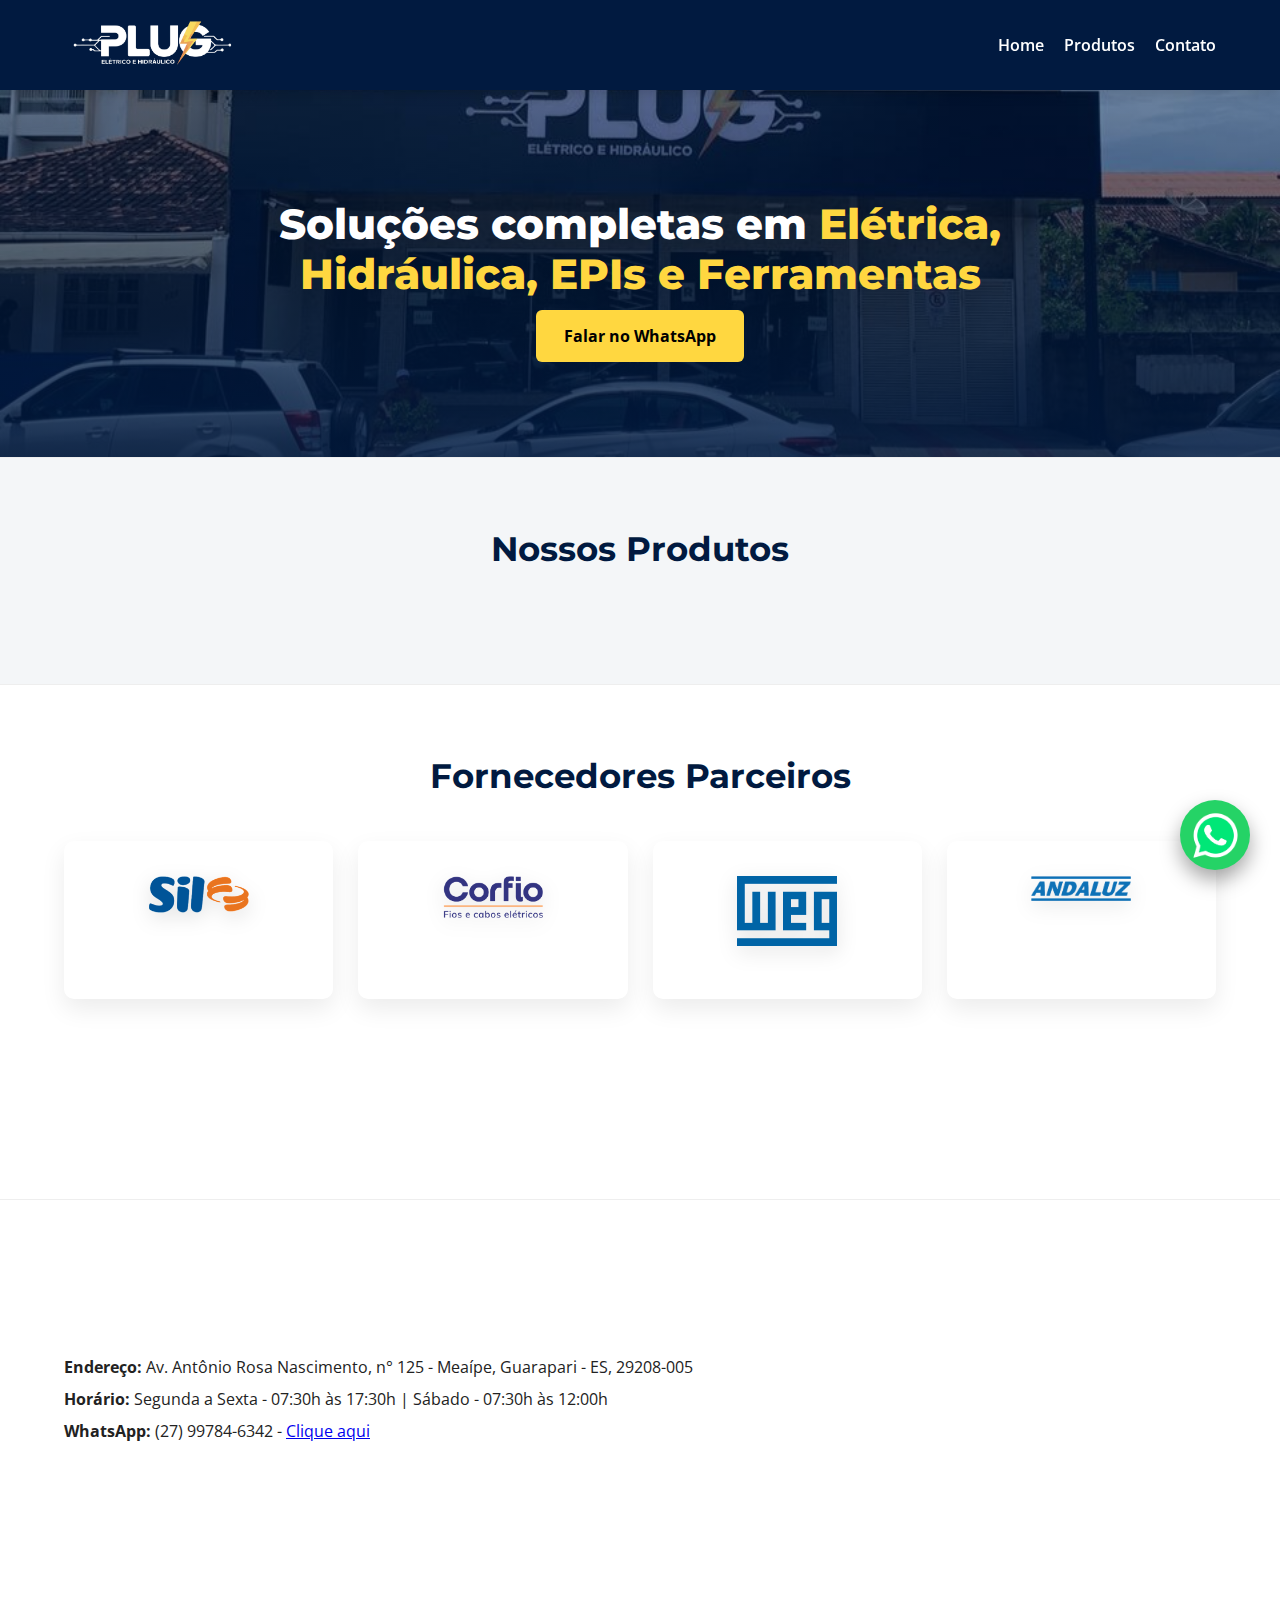
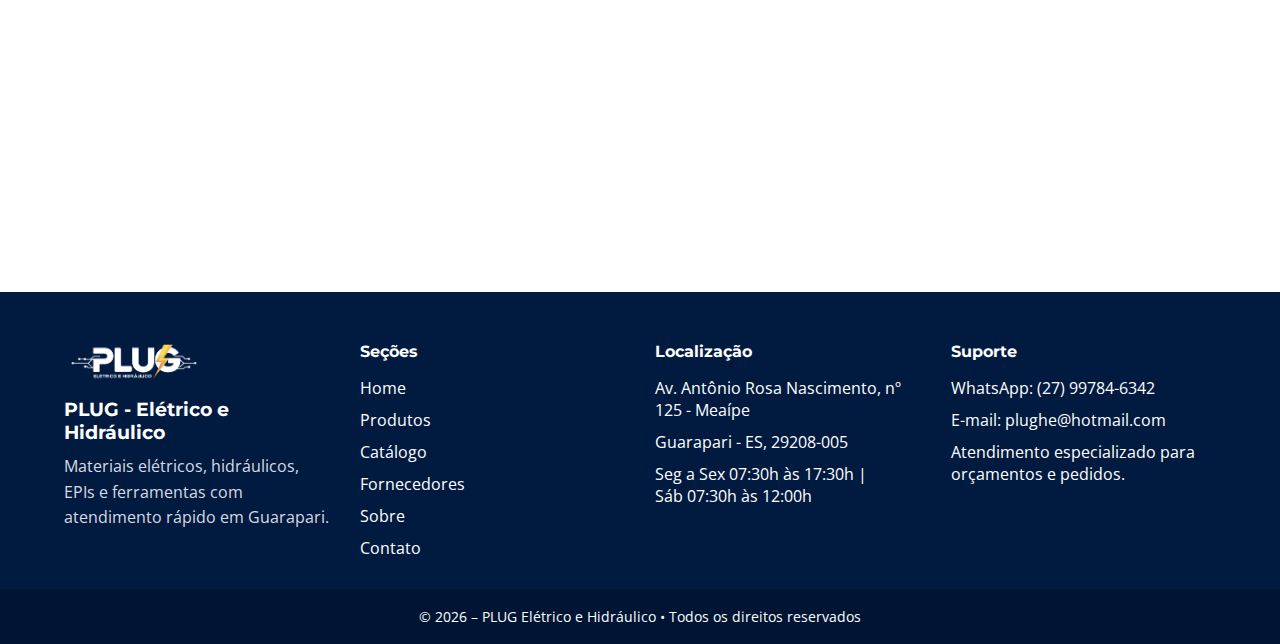
<file: index.html>
<!DOCTYPE html>
<html lang="pt-BR">
<head>
<meta charset="UTF-8">
<meta name="viewport" content="width=device-width, initial-scale=1.0">

<title>PLUG Elétrico e Hidráulico | Materiais Elétricos, Hidráulicos, EPIs e Ferramentas</title>

<meta name="description" content="PLUG Elétrico e Hidráulico – Loja completa em materiais elétricos, hidráulicos, EPIs e ferramentas. Atendimento especializado e WhatsApp rápido.">
<meta name="keywords" content="materiais elétricos em Guarapari, materiais hidráulicos, EPIs, ferramentas, loja elétrica Guarapari">


<link href="https://fonts.googleapis.com/css2?family=Montserrat:wght@600;700;800&family=Open+Sans:wght@400;600&display=swap" rel="stylesheet">
<link rel="stylesheet" href="style.css">

</head>

<body>
  <header class="header">
    <div class="container header-content">
      
      <div class="logo">
        <img src="./imagens/plug_logo_novo_sem_fundo - Editado.png" alt="PLUG Elétrico e Hidráulico">
      </div>

      <nav class="nav">
        <a href="#home">Home</a>
        <a href="./produtos.html" rel="next">Produtos</a>
        <a href="#contato">Contato</a>
      </nav>

    </div>
  </header>

  <main>  
    <section class="hero" id="home">
      <h2>Soluções completas em <span>Elétrica, Hidráulica, EPIs e Ferramentas</span></h2>
      <a href="https://wa.me/5527997846342" class="btn">Falar no WhatsApp</a>
    </section>

    <section id="produtos">
      <div class="container">
        <div class="section-title">
          <h2>Nossos Produtos</h2>
        </div>
        <div class="grid" id="produtos-grid"></div>
      </div>
    </section>

    <section class="suppliers" id="fornecedores">
      <div class="container">
        <div class="section-title">
          <h2>Fornecedores Parceiros</h2>
        </div>
        <div class="grid suppliers-grid">
          <div class="card centralizar supplier-card">
            <img src="./imagens/logos-fornecedores/sil-2.png" alt="Logo Sil">
          </div>
          <div class="card centralizar supplier-card">
            <img src="./imagens/logos-fornecedores/corfio-2.png" alt="Logo Corfio">
          </div>
          <div class="card centralizar supplier-card">
            <img src="./imagens/logos-fornecedores/weg-2.png" alt="Logo Weg">
          </div>
          <div class="card centralizar supplier-card">
            <img src="./imagens/logos-fornecedores/andaluz-2.png" alt="Logo Andaluz">
          </div>
          <div class="card centralizar supplier-card">
            <img src="./imagens/logos-fornecedores/fortlev-2.png" alt="Logo Fortlev">
          </div>
        </div>
      </div>
    </section>

    <section class="contact" id="contato">
      <div class="container">
        <div class="section-title">
          <h2>Contato</h2>
        </div>

        <div class="contact-info">
          <p><strong>Endereço:</strong> Av. Antônio Rosa Nascimento, n° 125 - Meaípe, Guarapari - ES, 29208-005</p>
          <p><strong>Horário:</strong> Segunda a Sexta - 07:30h às 17:30h | Sábado - 07:30h às 12:00h</p>
          <p><strong>WhatsApp:</strong> (27) 99784-6342 - <a href="https://wa.me/5527997846342">Clique aqui</a></p>
        </div>
        <div class="mapa">
          <iframe src="https://www.google.com/maps/embed?pb=!1m18!1m12!1m3!1d8874.69580067813!2d-40.53962821998974!3d-20.736605730985488!2m3!1f0!2f0!3f0!3m2!1i1024!2i768!4f13.1!3m3!1m2!1s0xb8ff999381d9b3%3A0x3724b4c0277c5b7c!2sPlug%20-%20Hidr%C3%A1ulico%2C%20El%C3%A9trico%20e%20EPI&#39;s!5e0!3m2!1spt-BR!2sbr!4v1769697409042!5m2!1spt-BR!2sbr" width="600" height="450" style="border:0;" allowfullscreen="" loading="lazy" referrerpolicy="no-referrer-when-downgrade"></iframe>
        </div>
      </div>
    </section>
  </main>

  <footer class="footer">
    <div class="container footer-grid">
      <div class="footer-brand">
        <img src="./imagens/plug_logo_novo_sem_fundo - Editado.png" alt="PLUG Elétrico e Hidráulico">
        <h3>PLUG - Elétrico e Hidráulico</h3>
        <p>Materiais elétricos, hidráulicos, EPIs e ferramentas com atendimento rápido em Guarapari.</p>
      </div>
      <div class="footer-links">
        <h4>Seções</h4>
        <a href="#home">Home</a>
        <a href="#produtos">Produtos</a>
        <a href="#catalogo">Catálogo</a>
        <a href="#fornecedores">Fornecedores</a>
        <a href="#sobre">Sobre</a>
        <a href="#contato">Contato</a>
      </div>
      <div class="footer-location">
        <h4>Localização</h4>
        <p>Av. Antônio Rosa Nascimento, nº 125 - Meaípe</p>
        <p>Guarapari - ES, 29208-005</p>
        <p>Seg a Sex 07:30h às 17:30h | <br>Sáb 07:30h às 12:00h</p>
      </div>
      <div class="footer-support">
        <h4>Suporte</h4>
        <p>WhatsApp: <a href="https://wa.me/5527997846342">(27) 99784-6342</a></p>
        <p>E-mail: plughe@hotmail.com</p>
        <p>Atendimento especializado para orçamentos e pedidos.</p>
      </div>
    </div>
    <div class="footer-bottom">
      © 2026 – PLUG Elétrico e Hidráulico • Todos os direitos reservados
    </div>
  </footer>

  <a class="whatsapp" href="https://wa.me/5527997846342"></a>

  <script src="script.js"> </script> <!-- Java Script -->

</body>
</html>
</file>
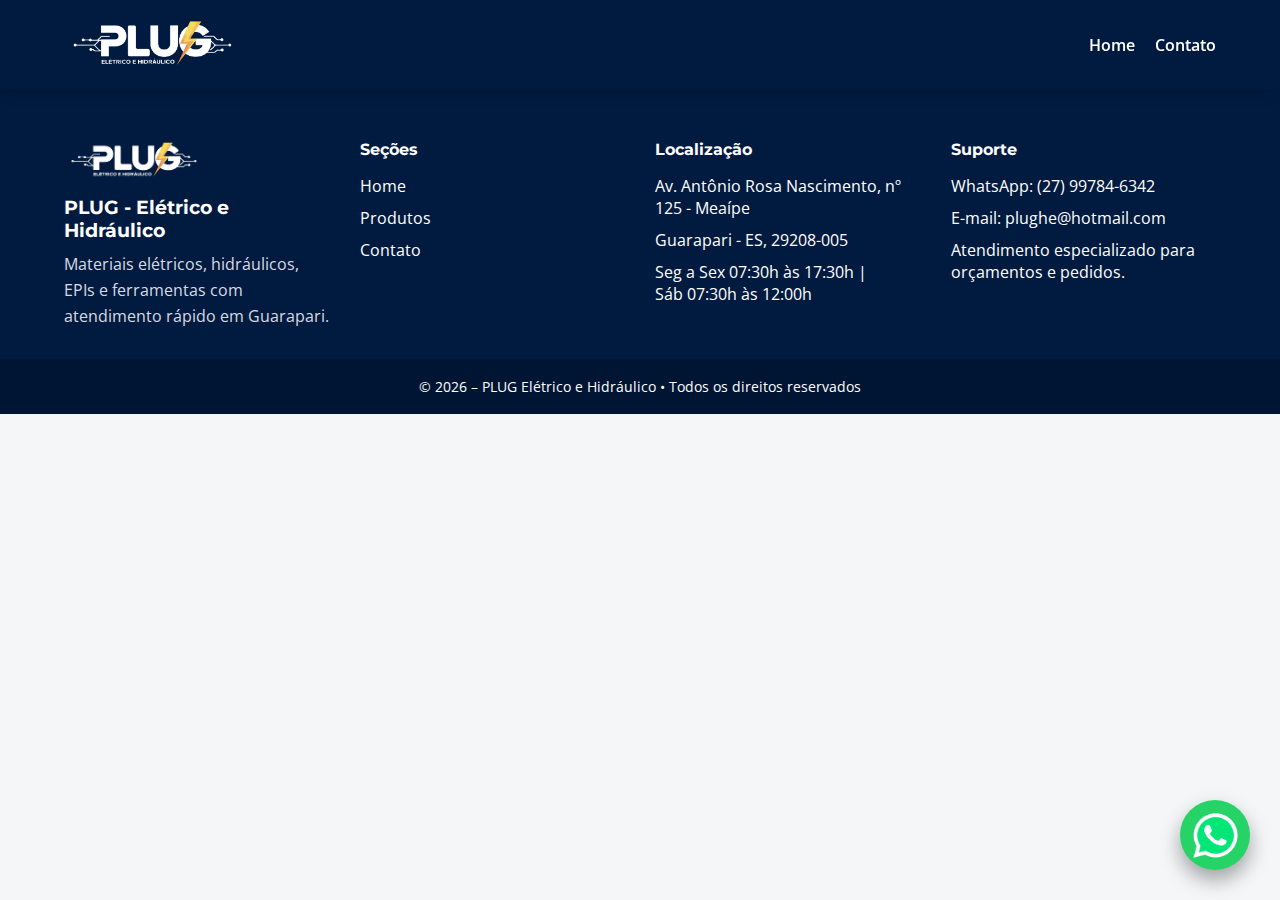
<file: produtos.html>
<!DOCTYPE html>
<html lang="pt-BR">
<head>
<meta charset="UTF-8">
<meta name="viewport" content="width=device-width, initial-scale=1.0">

<title>PLUG Elétrico e Hidráulico | Materiais Elétricos, Hidráulicos, EPIs e Ferramentas</title>

<meta name="description" content="PLUG Elétrico e Hidráulico – Loja completa em materiais elétricos, hidráulicos, EPIs e ferramentas. Atendimento especializado e WhatsApp rápido.">
<meta name="keywords" content="materiais elétricos em Guarapari, materiais hidráulicos, EPIs, ferramentas, loja elétrica Guarapari">


<link href="https://fonts.googleapis.com/css2?family=Montserrat:wght@600;700;800&family=Open+Sans:wght@400;600&display=swap" rel="stylesheet">
<link rel="stylesheet" href="style.css">

</head>

<body>
  <header class="header">
    <div class="container header-content">
      
      <div class="logo">
        <img src="./imagens/plug_logo_novo_sem_fundo - Editado.png" alt="PLUG Elétrico e Hidráulico">
      </div>

      <nav class="nav">
        <a href="./index.html" rel="prev">Home</a>
        <a href="#contato">Contato</a>
      </nav>

    </div>
  </header>

  <main id="#catalogo2" class="#catalogo2">

  </main>

  <footer class="footer">
    <div class="container footer-grid">
      <div class="footer-brand">
        <img src="./imagens/plug_logo_novo_sem_fundo - Editado.png" alt="PLUG Elétrico e Hidráulico">
        <h3>PLUG - Elétrico e Hidráulico</h3>
        <p>Materiais elétricos, hidráulicos, EPIs e ferramentas com atendimento rápido em Guarapari.</p>
      </div>
      <div class="footer-links">
        <h4>Seções</h4>
        <a href="#home">Home</a>
        <a href="#Produtos">Produtos</a>
        <a href="#contato">Contato</a>
      </div>
      <div class="footer-location">
        <h4>Localização</h4>
        <p>Av. Antônio Rosa Nascimento, nº 125 - Meaípe</p>
        <p>Guarapari - ES, 29208-005</p>
        <p>Seg a Sex 07:30h às 17:30h | <br>Sáb 07:30h às 12:00h</p>
      </div>
      <div class="footer-support">
        <h4>Suporte</h4>
        <p>WhatsApp: <a href="https://wa.me/5527997846342">(27) 99784-6342</a></p>
        <p>E-mail: plughe@hotmail.com</p>
        <p>Atendimento especializado para orçamentos e pedidos.</p>
      </div>
    </div>
    <div class="footer-bottom">
      © 2026 – PLUG Elétrico e Hidráulico • Todos os direitos reservados
    </div>
  </footer>

  <a class="whatsapp" href="https://wa.me/5527997846342"></a>

  <script src="script.js"> </script> <!-- Java Script -->

</body>
</html>
</file>
<file: style.css>
:root{
  --azul:#011A40;
  --amarelo:#FFD740;
  --amarelo2:#FFB300;
  --laranja:#E67E22;
  --cinza:#f4f6f8;
}

*{margin:0;padding:0;box-sizing:border-box;}

body{
  font-family:'Open Sans', sans-serif;
  background:var(--cinza);
  color:#222;
}

header{
  top: 0;
  z-index: 1000;
  background: var(--azul);
  color: #fff;
  padding: 0;
  position: fixed;
  width: 100%;
  height: 90px;
  box-shadow: 0 4px 12px rgba(0,0,0,.15);
}

.header-content{
  display: flex;
  align-items: center;
  justify-content: space-between;
  height: 100%;
}

.container{
  width: 90%;
  max-width: 1200px;
  margin: auto;
}

header h1{
  font-family:'Montserrat', sans-serif;
  font-weight:800;
  font-size:1.8rem;
}

header nav{
  text-align: end;
}

.logo img{
  height: 50px;
  width: auto;
}

.nav{
  display: flex;
  gap: 20px;
}

.nav a{
  color: #fff;
  text-decoration: none;
  font-weight: 600;
  transition: opacity 0.2s ease;
}

.nav a:hover{
  opacity: 0.8;
  color:#FFB300;
}

section[id]{
  scroll-margin-top: 100px;
}

main{
  padding-top: 90px;
}

.hero{
  background:
  linear-gradient(rgba(1, 26, 64, 0.466), rgba(1,26,64,.85)),
  url('./imagens/WhatsApp\ Image\ 2026-01-30\ at\ 10.17.53\ -\ Editado.jpg') center/cover;
  color:#fff;
  padding:110px 20px;
  text-align:center;
}

.hero h2{
  font-family:'Montserrat', sans-serif;
  font-size:2.6rem;
  font-weight:800;
  margin-bottom:25px;
}

.hero h1,
.hero h2{
  max-width: 900px;
  margin: 0 auto 25px;
  line-height: 1.2;
}

.hero span{
  color:var(--amarelo);
}

.btn{
  background:var(--amarelo);
  color:#000;
  padding:15px 28px;
  font-weight:700;
  text-decoration:none;
  border-radius:6px;
  transition:.3s;
}

.btn:hover{
  background:var(--amarelo2);
}

section{
  padding:70px 0;
}

section + section{
  border-top: 1px solid #eee;
}


.section-title{
  text-align:center;
  margin-bottom:45px;
}

.section-title h2{
  font-family:'Montserrat', sans-serif;
  font-size:2.1rem;
  color:var(--azul);
}

.grid{
  display:grid;
  grid-template-columns:repeat(auto-fit,minmax(220px,1fr));
  gap:25px;
}

.card{
  background:#fff;
  padding:35px 25px;
  border-radius:10px;
  text-align:center;
  box-shadow:0 10px 25px rgba(0,0,0,.08);
}

.card h3{
  font-family:'Montserrat', sans-serif;
  font-weight:700;
  margin-top:10px;
}

.suppliers{
  background:#fff;
}

.suppliers-grid{
  grid-template-columns:repeat(auto-fit,minmax(240px,1fr));
}

.supplier-card img{
  width:100px;
  height:auto;
  margin:0 auto 18px;
  display:block;
  filter: drop-shadow(0 6px 10px rgba(0,0,0,.12));
}

.about{
  background:#fff;
}

.about p{
  max-width:900px;
  margin:auto;
  text-align:center;
  font-size:1.1rem;
  line-height:1.6;
  color:#444;
}

.contact{
  background:#fff;
}

.contact-info p{
  margin-bottom:10px;
}

.mapa iframe {
  width: 100%;
  height: 350px;
  border-radius: 12px;
  margin-top: 15px;
}

footer{
  background:var(--azul);
  color:#fff;
  padding:50px 0 0;
}

.footer-grid{
  display:grid;
  grid-template-columns:repeat(auto-fit,minmax(220px,1fr));
  gap:30px;
  align-items:start;
}

.footer-brand img{
  width:140px;
  margin-bottom:12px;
}

.footer-brand h3{
  font-family:'Montserrat', sans-serif;
  margin-bottom:10px;
}

.footer-brand p{
  color:#d6dbe4;
  line-height:1.6;
}

.footer-links,
.footer-location,
.footer-support{
  display:flex;
  flex-direction:column;
  gap:10px;
}

.footer-links h4,
.footer-location h4,
.footer-support h4{
  font-family:'Montserrat', sans-serif;
  margin-bottom:6px;
}

.footer-links a{
  color:#fff;
  text-decoration:none;
  transition:opacity 0.2s ease;
}

.footer-links a:hover{
  opacity:0.8;
  color:var(--amarelo);
}

.footer-support a{
  color:#fff;
  text-decoration:none;
}

.footer-support a:hover{
  color:var(--amarelo);
}

.footer-bottom{
  margin-top:30px;
  padding:18px 0;
  text-align:center;
  background:rgba(0,0,0,0.2);
  font-size:0.9rem;
}

.whatsapp{
  position:fixed;
  right:30px;
  bottom:30px;
  background:#25d366;
  color:#fff;
  padding:16px 20px;
  border-radius:50px;
  text-decoration:none;
  font-weight:700;
  box-shadow:0 10px 20px rgba(0,0,0,.35);
  background-image: url('./imagens/logo_whatsapp-Photoroom.png');
  width: 70px;
  height: 70px;
  background-repeat: no-repeat; /* Não repete a imagem */
  background-position: center; /* Centraliza a imagem */
  background-size: 70%;
}

.whatsapp:hover{
  transform: scale(1.05);
  box-shadow:0 14px 25px rgba(0,0,0,.4);
}

nav a.active{
  color: var(--amarelo);
  border-bottom: 2px solid var(--amarelo);
  padding-bottom: 3px;
}

/*-------------------------------------------*/

@media (max-width:768px){
  .hero h1,
  .hero h2{
    font-size:2rem;
  }

  .nav{
    gap:12px;
  }

  .nav a{
    font-size:.9rem;
  }

  .logo img{
    height:42px;
  }

  .footer-brand img{
    margin:0 auto 12px;
  }

  .footer-brand,
  .footer-links,
  .footer-location,
  .footer-support{
    text-align:center;
    align-items:center;
  }
}
</file>
